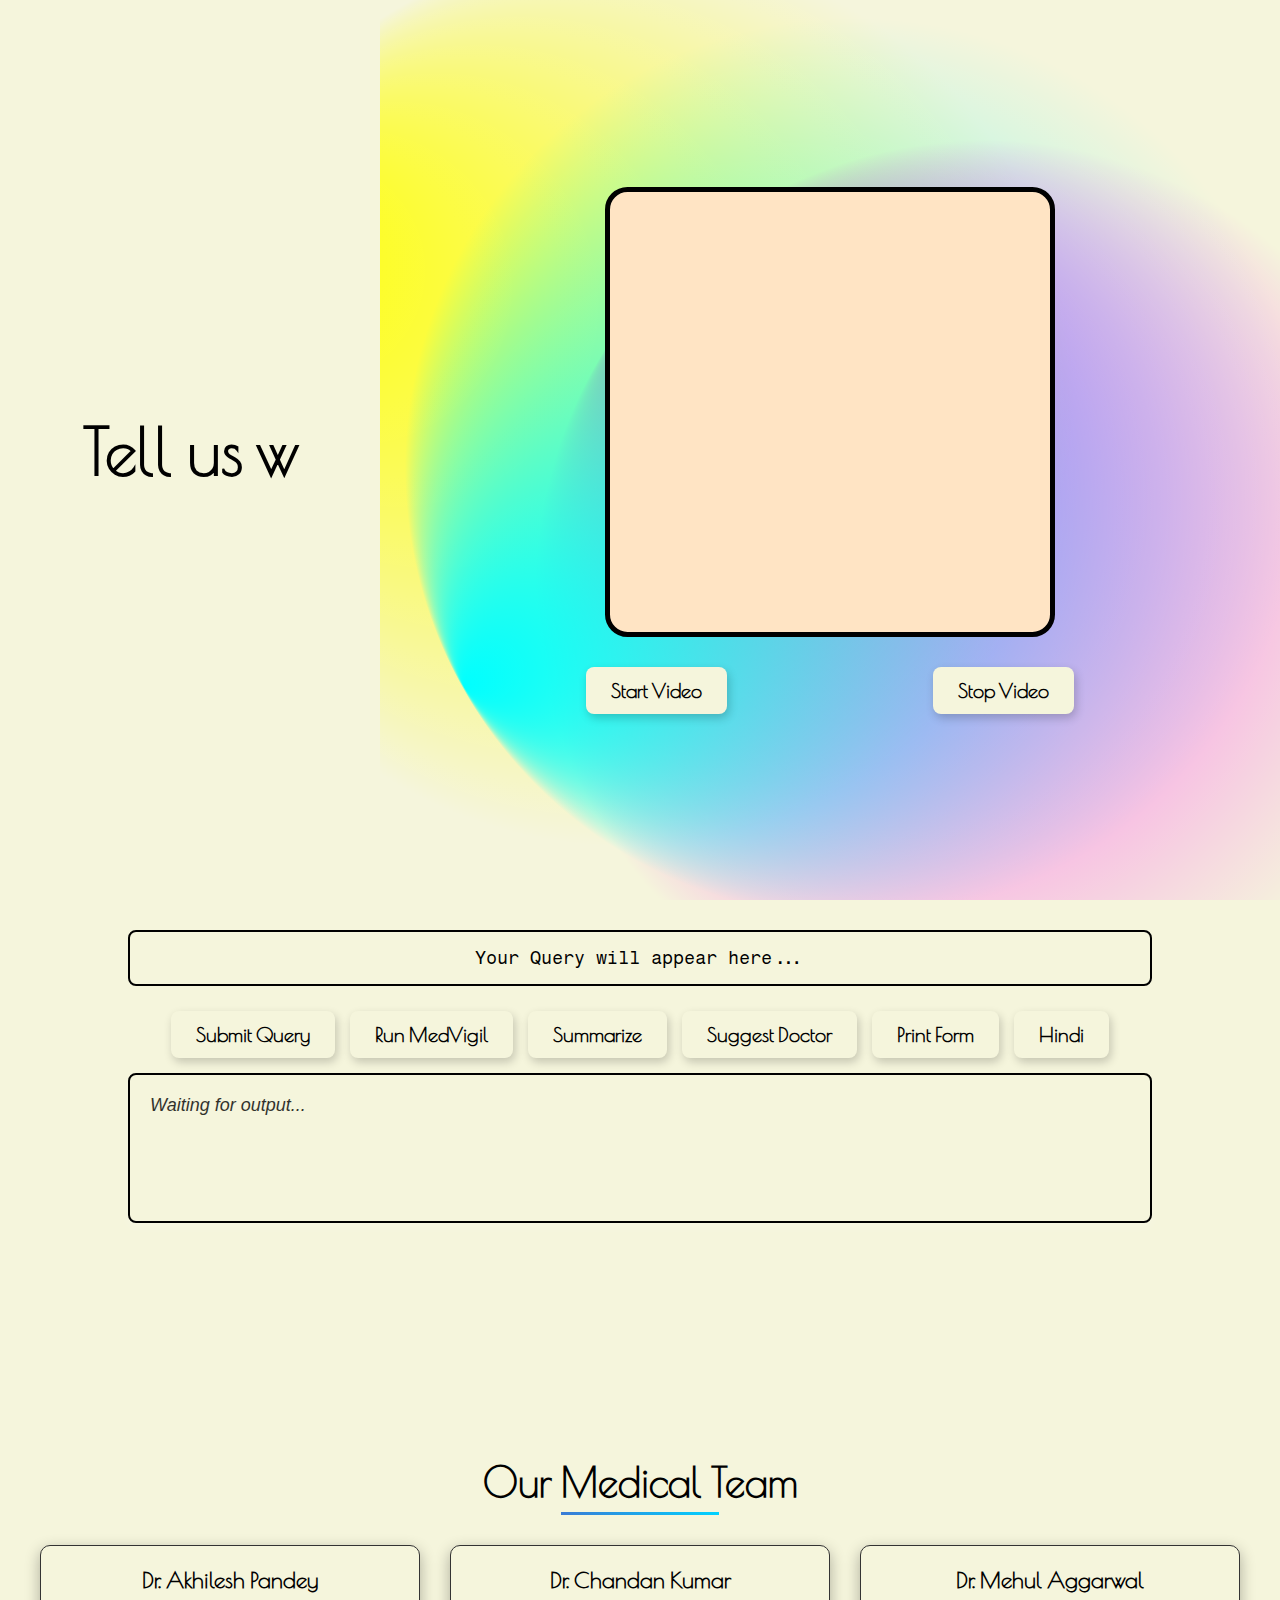
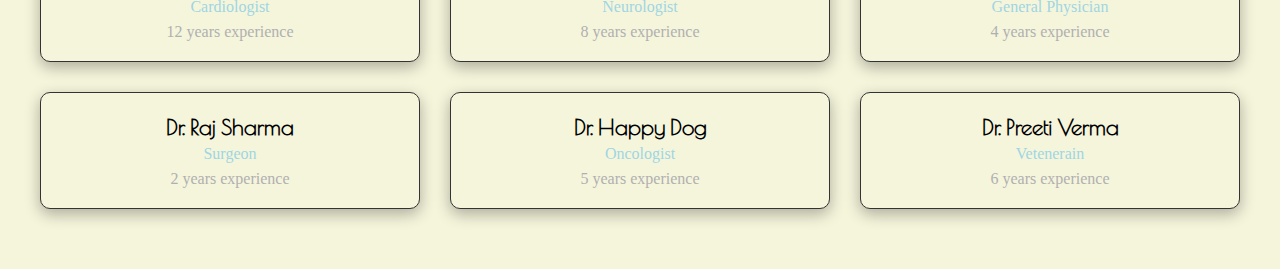
<file: BadmintonTableTennis/index_new.html>
<!DOCTYPE html>
<html lang="en">
<head>
    <meta charset="UTF-8">
    <meta name="viewport" content="width=device-width, initial-scale=1.0">
    <title>Split Screen</title>

    <!-- Include jQuery (required for your script) -->
    <script src="https://code.jquery.com/jquery-3.6.0.min.js"></script>

    <link rel="stylesheet" href="index.css">
    <script defer src="script.js"></script>
    
    <!-- Fonts and Font Awesome -->
    <link rel="preconnect" href="https://fonts.googleapis.com">
    <link rel="preconnect" href="https://fonts.gstatic.com" crossorigin>
    <link href="https://fonts.googleapis.com/css2?family=Funnel+Display:wght@300..800&display=swap" rel="stylesheet">
    <link rel="preconnect" href="https://fonts.googleapis.com">
    <link rel="preconnect" href="https://fonts.gstatic.com" crossorigin>
    <link href="https://fonts.googleapis.com/css2?family=Poiret+One&display=swap" rel="stylesheet">
    <link href="https://fonts.googleapis.com/css2?family=Fragment+Mono:ital@0;1&display=swap" rel="stylesheet">
    <link rel="stylesheet" href="https://cdnjs.cloudflare.com/ajax/libs/font-awesome/6.0.0/css/all.min.css">
</head>
<body>

    <div class="container">
        <div class="left">
          <span class="word"></span>
          <div class = "image-container">
              <img id="text-image" src="words_final_2.png" alt="Project Description" style="display: none;"> 
              <img id="secondary-image" src="workflow-1.png" alt="Additional Graphic" style="display: none;">
          </div>
        </div>
        <div class="right">
                    
            <div id="bg-wrap">
                <svg viewBox="0 0 100 100" preserveAspectRatio="xMidYMid slice">
                <defs>
                <radialGradient id="Gradient1" cx="50%" cy="50%" fx="0.441602%" fy="50%" r=".5"><animate attributeName="fx" dur="34s" values="0%;3%;0%" repeatCount="indefinite"></animate><stop offset="0%" stop-color="rgba(255, 0, 255, 1)"></stop><stop offset="100%" stop-color="rgba(255, 0, 255, 0)"></stop></radialGradient>
                <radialGradient id="Gradient2" cx="50%" cy="50%" fx="2.68147%" fy="50%" r=".5"><animate attributeName="fx" dur="23.5s" values="0%;3%;0%" repeatCount="indefinite"></animate><stop offset="0%" stop-color="rgba(255, 255, 0, 1)"></stop><stop offset="100%" stop-color="rgba(255, 255, 0, 0)"></stop></radialGradient>
                <radialGradient id="Gradient3" cx="50%" cy="50%" fx="0.836536%" fy="50%" r=".5"><animate attributeName="fx" dur="21.5s" values="0%;3%;0%" repeatCount="indefinite"></animate><stop offset="0%" stop-color="rgba(0, 255, 255, 1)"></stop><stop offset="100%" stop-color="rgba(0, 255, 255, 0)"></stop></radialGradient>
                <radialGradient id="Gradient4" cx="50%" cy="50%" fx="4.56417%" fy="50%" r=".5"><animate attributeName="fx" dur="23s" values="0%;5%;0%" repeatCount="indefinite"></animate><stop offset="0%" stop-color="rgba(0, 255, 0, 1)"></stop><stop offset="100%" stop-color="rgba(0, 255, 0, 0)"></stop></radialGradient>
                <radialGradient id="Gradient5" cx="50%" cy="50%" fx="2.65405%" fy="50%" r=".5"><animate attributeName="fx" dur="24.5s" values="0%;5%;0%" repeatCount="indefinite"></animate><stop offset="0%" stop-color="rgba(0,0,255, 1)"></stop><stop offset="100%" stop-color="rgba(0,0,255, 0)"></stop></radialGradient>
                <radialGradient id="Gradient6" cx="50%" cy="50%" fx="0.981338%" fy="50%" r=".5"><animate attributeName="fx" dur="25.5s" values="0%;5%;0%" repeatCount="indefinite"></animate><stop offset="0%" stop-color="rgba(255,0,0, 1)"></stop><stop offset="100%" stop-color="rgba(255,0,0, 0)"></stop></radialGradient>
                </defs>
                <!--<rect x="0" y="0" width="100%" height="100%" fill="url(#Gradient4)">
                <animate attributeName="x" dur="20s" values="25%;0%;25%" repeatCount="indefinite" />
                <animate attributeName="y" dur="21s" values="0%;25%;0%" repeatCount="indefinite" />
                <animateTransform attributeName="transform" type="rotate" from="0 50 50" to="360 50 50" dur="17s" repeatCount="indefinite"/>
                </rect>
                <rect x="0" y="0" width="100%" height="100%" fill="url(#Gradient5)">
                <animate attributeName="x" dur="23s" values="0%;-25%;0%" repeatCount="indefinite" />
                <animate attributeName="y" dur="24s" values="25%;-25%;25%" repeatCount="indefinite" />
                <animateTransform attributeName="transform" type="rotate" from="0 50 50" to="360 50 50" dur="18s" repeatCount="indefinite"/>
                </rect>
                <rect x="0" y="0" width="100%" height="100%" fill="url(#Gradient6)">
                <animate attributeName="x" dur="25s" values="-25%;0%;-25%" repeatCount="indefinite" />
                <animate attributeName="y" dur="26s" values="0%;-25%;0%" repeatCount="indefinite" />
                <animateTransform attributeName="transform" type="rotate" from="360 50 50" to="0 50 50" dur="19s" repeatCount="indefinite"/>
                </rect>-->
                <rect x="13.744%" y="1.18473%" width="100%" height="100%" fill="url(#Gradient1)" transform="rotate(334.41 50 50)"><animate attributeName="x" dur="20s" values="25%;0%;25%" repeatCount="indefinite"></animate><animate attributeName="y" dur="21s" values="0%;25%;0%" repeatCount="indefinite"></animate><animateTransform attributeName="transform" type="rotate" from="0 50 50" to="360 50 50" dur="7s" repeatCount="indefinite"></animateTransform></rect>
                <rect x="-2.17916%" y="35.4267%" width="100%" height="100%" fill="url(#Gradient2)" transform="rotate(255.072 50 50)"><animate attributeName="x" dur="23s" values="-25%;0%;-25%" repeatCount="indefinite"></animate><animate attributeName="y" dur="24s" values="0%;50%;0%" repeatCount="indefinite"></animate><animateTransform attributeName="transform" type="rotate" from="0 50 50" to="360 50 50" dur="12s" repeatCount="indefinite"></animateTransform>
                </rect>
                <rect x="9.00483%" y="14.5733%" width="100%" height="100%" fill="url(#Gradient3)" transform="rotate(139.903 50 50)"><animate attributeName="x" dur="25s" values="0%;25%;0%" repeatCount="indefinite"></animate><animate attributeName="y" dur="12s" values="0%;25%;0%" repeatCount="indefinite"></animate><animateTransform attributeName="transform" type="rotate" from="360 50 50" to="0 50 50" dur="9s" repeatCount="indefinite"></animateTransform>
                </rect>
                </svg>
              </div>
            
            <div id="vidcontainer">
                <video autoplay="true" id="videoElement">

                </video>
                <div class="buttonContainer">
                <button id="start">Start Video</button>
                <button id="stop">Stop Video</button>
                </div>
            </div>
        </div>
    </div>
    <div class="below">
        <input type="text" id="userPrompt" placeholder="Your Query will appear here..." >
    
        <div class="button-container">
            <button onclick="sendPrompt()">Submit Query</button>
            <button onclick="startMedVigil()">Run MedVigil</button>
            <button onclick="summarizeText()">Summarize</button>
            <button onclick="suggestDoctorFromQuery()">Suggest Doctor</button>
            <button onClick="printForm('summary-section')">Print Form</button>
            <button onClick="translateToHindi('llm-summary')">Hindi</button>
        </div>
        
        <div id="loading" style="display: none;">
          <div class="spinner"></div>
        </div>

        <div id="output"></div>
    </div>


    <div id="summary-section">
      <div class="summary-grid">
        <!-- Left Side -->
        <div class="summary-left">
          <h3>User Concern:</h3>
          <p id="user-ailment"></p>
    
          <h3>Medical Summary:</h3>
          <div id="llm-summary"></div>
        </div>
    
        <!-- Right Side -->
        <div class="summary-right">
          <h3>Suggested Doctor:</h3>
          <p id="suggested-doctor"></p>
    
          <h3>Recommended Time:</h3>
          <p id="doctor-time">Tomorrow at 10:00 AM</p>
        </div>
      </div>
    </div>
    
    
  

    <section class="doctors-section">
  <h2>Our Medical Team</h2>
  <div class="doctors-grid">
    <!-- Doctor 1 -->
    <div class="doctor-card">
      <h3>Dr. Akhilesh Pandey</h3>
      <p class="specialization">Cardiologist</p>
      <p class="experience">12 years experience</p>
    </div>
    
    <!-- Doctor 2 -->
    <div class="doctor-card">
      <h3>Dr. Chandan Kumar</h3>
      <p class="specialization">Neurologist</p>
      <p class="experience">8 years experience</p>
    </div>
    
        <!-- Doctor 3 -->
    <div class="doctor-card">
      <h3>Dr. Mehul Aggarwal</h3>
      <p class="specialization">General Physician</p>
      <p class="experience">4 years experience</p>
    </div>
        <!-- Doctor 4 -->
    <div class="doctor-card">
      <h3>Dr. Raj Sharma</h3>
      <p class="specialization">Surgeon</p>
      <p class="experience">2 years experience</p>
    </div>
            <!-- Doctor 5 -->
    <div class="doctor-card">
      <h3>Dr. Happy Dog</h3>
      <p class="specialization">Oncologist</p>
      <p class="experience">5 years experience</p>
    </div>
            <!-- Doctor 6 -->
    <div class="doctor-card">
      <h3>Dr. Preeti Verma</h3>
      <p class="specialization">Vetenerain</p>
      <p class="experience">6 years experience</p>
    </div>
    
  </div>
</section>

<!-- Entity Recognition Popup -->

    

    <script type="module">
        // Import the functions you need from the SDKs you need
        /*
        import { initializeApp } from "https://www.gstatic.com/firebasejs/11.3.1/firebase-app.js";
        import { getAnalytics } from "https://www.gstatic.com/firebasejs/11.3.1/firebase-analytics.js";
        import { getStorage, ref, uploadBytes } from "https://www.gstatic.com/firebasejs/11.3.1/firebase-storage.js";
    
        // Your web app's Firebase configuration
        const firebaseConfig = {
            apiKey: "AIzaSyAkdc52GXahXqesorzt5C88M_gnneYfEZ8",
            authDomain: "medvigil-backend.firebaseapp.com",
            projectId: "medvigil-backend",
            storageBucket: "medvigil-backend.firebasestorage.app",
            messagingSenderId: "1006273452623",
            appId: "1:1006273452623:web:19edb3cad6adef5de0683a",
            measurementId: "G-0E9BYQ9H9C"
        };
    
        // Initialize Firebase
        const app = initializeApp(firebaseConfig);
        const analytics = getAnalytics(app);
        const storage = getStorage(app); // Initialize Firebase Storage
        */
    </script>
</body>
</html>
</file>
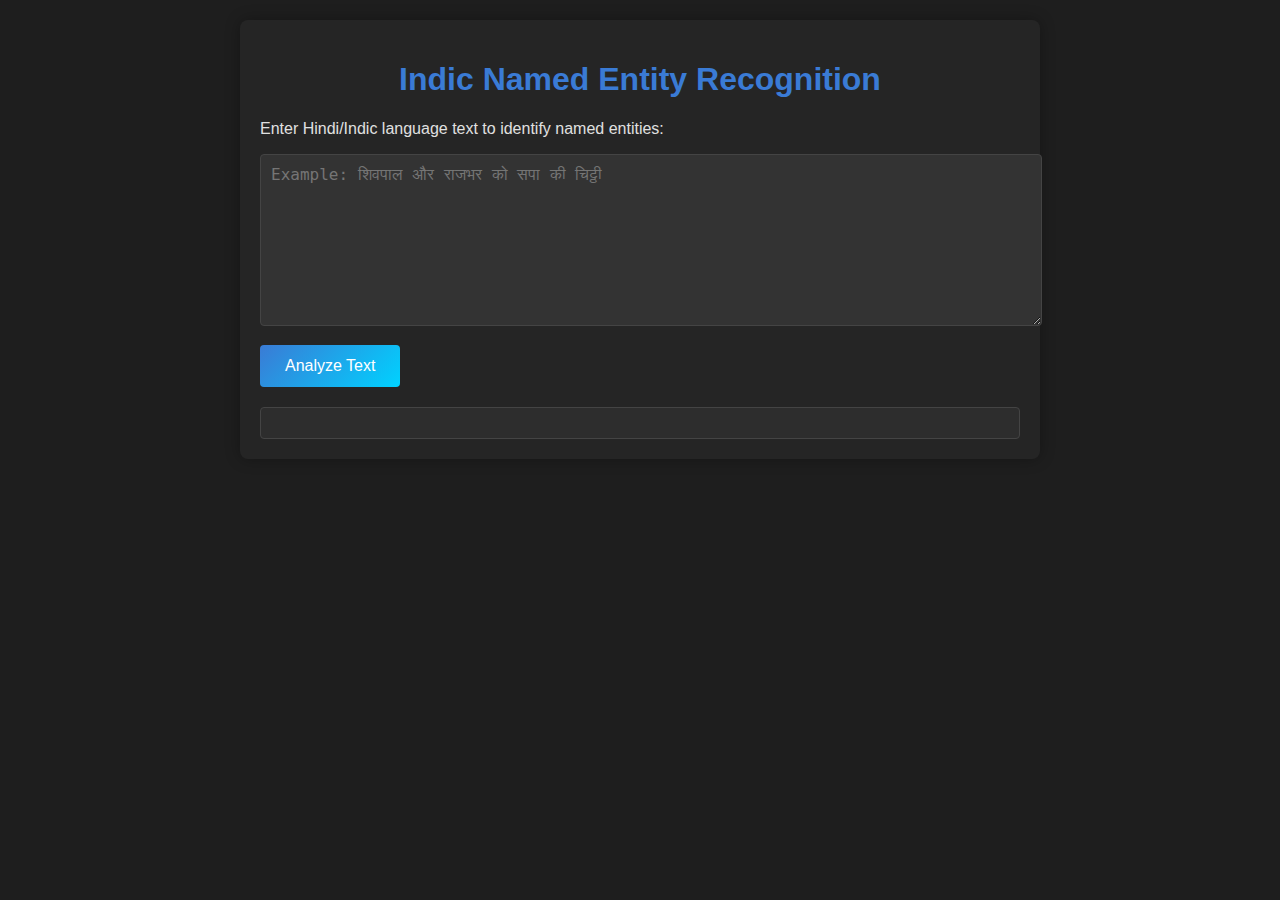
<file: BadmintonTableTennis/upeslib/indicNER.html>
<!DOCTYPE html>
<html lang="en">
<head>
    <meta charset="UTF-8">
    <meta name="viewport" content="width=device-width, initial-scale=1.0">
    <title>IndicNER Demo</title>
    <style>
        body {
            font-family: Arial, sans-serif;
            max-width: 800px;
            margin: 0 auto;
            padding: 20px;
            background-color: #1e1e1e;
            color: #e0e0e0;
        }
        .container {
            background-color: #252525;
            padding: 20px;
            border-radius: 8px;
            box-shadow: 0 0 15px rgba(0,0,0,0.3);
        }
        textarea {
            width: 100%;
            height: 150px;
            padding: 10px;
            background: #333;
            color: white;
            border: 1px solid #444;
            border-radius: 4px;
            font-size: 16px;
            margin-bottom: 15px;
        }
        button {
            background: linear-gradient(135deg, #3a7bd5, #00d2ff);
            color: white;
            border: none;
            padding: 12px 25px;
            border-radius: 4px;
            cursor: pointer;
            font-size: 16px;
            transition: all 0.3s;
        }
        button:hover {
            transform: translateY(-2px);
            box-shadow: 0 5px 15px rgba(58, 123, 213, 0.4);
        }
        #results {
            margin-top: 20px;
            padding: 15px;
            border: 1px solid #444;
            border-radius: 4px;
            background-color: #2d2d2d;
        }
        .entity {
            display: inline-block;
            margin: 3px;
            padding: 3px 8px;
            border-radius: 4px;
            font-weight: bold;
            transition: all 0.2s;
        }
        .PER { background-color: #f39c12; color: #121212; }
        .ORG { background-color: #27ae60; color: white; }
        .LOC { background-color: #9b59b6; color: white; }
        .loading {
            color: #00d2ff;
            font-style: italic;
        }
    </style>
</head>
<body>
    <div class="container">
        <h1 style="color: #3a7bd5; text-align: center;">Indic Named Entity Recognition</h1>
        <p>Enter Hindi/Indic language text to identify named entities:</p>
        
        <textarea id="inputText" placeholder="Example: शिवपाल और राजभर को सपा की चिट्ठी"></textarea>
        
        <button id="analyzeBtn">Analyze Text</button>
        
        <div id="results"></div>
    </div>

    <script>
        document.getElementById('analyzeBtn').addEventListener('click', analyzeText);

        async function analyzeText() {
            const inputText = document.getElementById('inputText').value.trim();
            const resultsDiv = document.getElementById('results');
            
            if (!inputText) {
                resultsDiv.innerHTML = '<p style="color:#ff6b6b">Please enter some text to analyze</p>';
                return;
            }

            // Show loading state
            resultsDiv.innerHTML = '<p class="loading">Analyzing text with IndicNER model...</p>';
            const btn = document.getElementById('analyzeBtn');
            btn.disabled = true;
            btn.textContent = "Processing...";

            try {
                const response = await fetch('http://localhost:5000/analyze', {
                    method: 'POST',
                    headers: { 'Content-Type': 'application/json' },
                    body: JSON.stringify({ text: inputText })
                });
                
                if (!response.ok) {
                    throw new Error("Server error: ${response.status}");
                }
                
                const data = await response.json();
                
                if (data.error) {
                    throw new Error(data.error);
                }
                
                displayResults(data.words || inputText.split(' '), data.tags);
                
            } catch (error) {
                resultsDiv.innerHTML = `<p style="color:#ff6b6b">Error: ${error.message}</p>`;
                console.error("Analysis error:", error);
            } finally {
                btn.disabled = false;
                btn.textContent = "Analyze Text";
            }
        }

        function displayResults(words, tags) {
            const resultsDiv = document.getElementById('results');
            
            if (!words || !tags || words.length !== tags.length) {
                resultsDiv.innerHTML = '<p style="color:#ff6b6b">Invalid response format from server</p>';
                return;
            }
            
            let html = '<h3 style="color:#3a7bd5">Named Entities Found:</h3><div style="line-height: 2;">';
            
            for (let i = 0; i < words.length; i++) {
                const tag = tags[i];
                const entityClass = tag === 'O' ? 'O' : tag.split('-')[1];
                
                if (entityClass !== 'O') {
                    html += `<span class="entity ${entityClass}" title="${tag}">${words[i]}</span> `;
                } else {
                    html += `${words[i]} `;
                }
            }
            
            html += '</div><div style="margin-top: 20px; border-top: 1px solid #444; padding-top: 15px;">';
            html += '<h4 style="color:#00d2ff">Legend:</h4>';
            html += '<p><span class="entity PER">PERSON</span> ';
            html += '<span class="entity ORG">ORGANIZATION</span> ';
            html += '<span class="entity LOC">LOCATION</span></p>';
            html += '</div>';
            
            resultsDiv.innerHTML = html;
        }
    </script>
</body>
</html>
</file>
<file: BadmintonTableTennis/index.css>
* {
  margin: 0;
  padding: 0;
  box-sizing: border-box;
}
body{
  background-color: beige;
}
.word {
  font-size: 4rem;
  font-weight: 900;
  transition: all 0.6s ease-out;
  color:black;
  font-family: "Poiret One", sans-serif;
}

.image-container {
  position: absolute;
  top: 0;
  left: 0;
  width: 100%;
  display: flex;
  flex-direction: column;
  align-items: center;
  gap: 30px; /* Controls space between images */
}

.image-container img {
  max-width: 80%;
  opacity: 0;
  transition: all 0.8s cubic-bezier(0.16, 1, 0.3, 1); /* Smooth easing */
  transform: translateY(20px); /* Starts slightly below */
}

.image-container img.active {
  opacity: 1;
  transform: translateY(0);
}
.container {
  display: flex;
  height: 100vh;
  margin-bottom: 0; /* Ensure there's no extra margin */
  padding-bottom: 0; /* Remove any internal spacing */
}

.left {
  flex: 1;
  /*background-color: #ff91a4;*/
  background-color: beige;
  color: beige;
  display: flex;
  align-items: center;
  justify-content: center;
  font-size: 3rem;
  font-family: Arial, sans-serif;
  font-weight: bolder;
  /* Change from here */
  min-height: 150px; /* Adjust based on your largest text block */
  position: relative;
}

.right {
  flex: 1;
  background-color: beige;
  position: relative; /* Ensures child elements can be positioned absolutely */
  display: flex;
  align-items: center;
  justify-content: center;
}

#bg-wrap {
  position: absolute;
  top: 0;
  left: 0;
  width: 100%;
  height: 100%;
  z-index: 0; /* Sends it to the background */
  overflow: hidden;
}

#videoElement {
  background-color: bisque;
  height: 50vh;
  width: 50%;
  max-width: 600px; /* Ensures it doesn't grow too large */
  border: 5px solid black; /* Optional */
  margin: 0 auto; /* Centers horizontally */
}

#vidcontainer {
  position: relative; /* Ensures it stays in front of the background */
  z-index: 1; /* Higher than bg-wrap */
  display: flex;
  flex-direction: column; /* Aligns children (video & button) vertically */
  align-items: center; /* Centers them horizontally */
  justify-content: center; /* Centers them vertically */
  height: 100%; /* Ensures full height of the container */
  width: 100%;
}

video {
  width: 80%; /* Adjust width as needed */
  max-width: 600px; /* Prevents it from being too large */
  border: 1px solid black; /* Optional: Adds a border */
  border-radius: 5%;
}

#stop, #start {
  margin-top: 30px; /* Space between video and button */
  cursor: pointer;
}

.buttonContainer {
  display: flex;
  flex-direction: row;
  justify-content: space-evenly;
  width: 100vh;
}
/* Doctors Section - Dark Theme */
.doctors-section {
  padding: 60px 20px;
  background: beige;  
  text-align: center;
  color: #e0e0e0; /* Light text for contrast */

}

.doctors-section h2 {
  font-size: 2.5rem;
  margin-bottom: 40px;
  color: black; /* Pure black for headings */
  position: relative;
  display: inline-block;
  font-family: "Poiret One", sans-serif;
}

.doctors-section h2::after {
  content: '';
  position: absolute;
  width: 50%;
  height: 3px;
  background: linear-gradient(90deg, #3a7bd5, #00d2ff); /* Gradient accent */
  bottom: -10px;
  left: 25%;
}

.doctors-grid {
  display: grid;
  grid-template-columns: repeat(auto-fit, minmax(280px, 1fr));
  gap: 30px;
  max-width: 1200px;
  margin: 0 auto;
}

.doctor-card {
  background: beige; 
  border-radius: 10px;
  overflow: hidden;
  box-shadow: 0 5px 15px rgba(0,0,0,0.3);
  transition: all 0.3s ease;
  border: 1px solid #333;

}

.doctor-card:hover {
  transform: translateY(-10px);
  box-shadow: 0 15px 30px rgba(58, 123, 213, 0.2); /* Blue tint on hover */
  border-color: #3a7bd5; /* Accent color */
}

.doctor-card h3 {
  margin: 20px 0 5px;
  font-size: 1.4rem;
  color: black;
  font-family: "Poiret One", sans-serif;

}

.specialization {
  color: #9fd6e2; /* Cyan accent */
  font-weight: 400;
  margin-bottom: 7px;
}

.experience {
  color: #b0b0b0; /* Lighter gray */
  padding-bottom: 20px;
}

/* Centering and spacing */
.below {
  display: flex;
  flex-direction: column;
  align-items: center;
  gap: 15px;
  width: 100%;
  background-color: beige;
  padding-top: 30px;
  /* border: 2px solid black; */
}


/* Input box styling */
input#userPrompt {
  width: 80%;
  padding: 15px;
  font-size: 18px;
  border: 2px solid black;
  border-radius: 8px;    
  font-family: "Fragment Mono", monospace;
  font-weight: 200;
  text-align: center;
  background-color: beige;
  transition: all 0.3s ease-in-out;
  color: black;
}

input#userPrompt::placeholder {
  color: black;
  opacity: 1;
}

input#userPrompt:focus {
  border-color: #007bff;
  box-shadow: 0 0 10px rgba(0, 123, 255, 0.2);
  outline: none;
}

/* Button container: aligns buttons side by side */
.button-container {
  display: flex;
  gap: 15px; /* Space between buttons */
  margin-top: 10px;
}

/* Buttons */
button {
  padding: 12px 25px;
  font-size: 20px;
  font-weight: bolder;
  background: beige;
  color: black;
  border: none;
  border-radius: 8px;
  cursor: pointer;
  transition: all 0.2s ease-in-out;
  box-shadow: 2px 4px 10px rgba(0, 0, 0, 0.2);
  font-family: "Poiret One", sans-serif;
}

/* Button hover effect */
button:hover {
  background: peachpuff;
  transform: scale(1.05);
}

/* Button click effect */
button:active {
  transform: scale(0.95);
}

/* Full-width output box */
#output {
  font-size: 18px;
  border: 2px solid black; /* beige border */
  padding: 20px;
  width: 80%; /* Adjusted width */
  min-height: 150px;
  border-radius: 8px;
  text-align: left;
  font-family: Arial, Helvetica, sans-serif;
  background: beige; /* Background color changed to black */
  color: black; /* Text color changed to beige */
  box-shadow: 0px 4px 10px rgba(255, 255, 255, 0.2); /* Optional: subtle beige glow */
  position: relative;
  overflow-y: auto;
}

/* Ensure "Waiting for output" text is beige */
#output::before {
  content: "Waiting for output...";
  color: black; /* Ensure text is visible */
  display: block;
  font-style: italic;
  opacity: 0.8;
}

/* Loading effect when waiting for output */
#output.waiting {
  background: black; /* Keep background black */
  color: beige; /* Text remains beige */
  animation: pulse 1.5s infinite;
}

/* Animation for loading effect */
@keyframes pulse {
  0% { opacity: 0.8; }
  50% { opacity: 1; }
  100% { opacity: 0.8; }
}

/* loading animation final and spinner animation final*/
#loading {
  display: flex;
  justify-content: center;
  align-items: center;
  padding: 10px;
}

.spinner {
  border: 4px solid rgba(0, 0, 0, 0.1);
  border-top: 4px solid #3498db;
  border-radius: 50%;
  width: 30px;
  height: 30px;
  animation: spin 0.8s linear infinite;
}

@keyframes spin {
  to { transform: rotate(360deg); }
}


#summary-section {
  opacity: 0;
  transform: translateY(20px);
  transition: opacity 0.6s ease, transform 0.6s ease;
  visibility: hidden;
  pointer-events: none;

  /* margin: 40px auto;
  padding: 35px 40px; */
  width: 92%;
  max-width: 1000px;
  background: linear-gradient(to right, #ffe6e6, #fff0f5); /* soft pink-beige blend */
  border: 1px solid #ffb3c6;
  border-radius: 16px;
  box-shadow: 0 0 18px rgba(255, 192, 203, 0.5);
  color: #3d0f17;
  font-family: "Poiret One", sans-serif;
}

#summary-section.show {
  opacity: 1;
  transform: translateY(0);
  visibility: visible;
  pointer-events: auto;
}

.summary-grid {
  display: grid;
  grid-template-columns: 1fr 1fr;
  gap: 35px;
  /* margin-top: 25px; */
}

.summary-left,
.summary-right {
  background: #ffe0eb;
  padding: 25px;
  border-radius: 12px;
  border: 1px solid #ff99aa;
  box-shadow: inset 0 0 10px rgba(255, 182, 193, 0.3);
}

.summary-left h3,
.summary-right h3 {
  margin-top: 0;
  color: #e6005c;
  font-size: 1.4em;
  border-bottom: 1px solid #ff99aa;
  padding-bottom: 8px;
  margin-bottom: 16px;
}

.summary-left ul,
.summary-right ul {
  padding-left: 20px;
  list-style-type: disc;
}

.summary-left li,
.summary-right li {
  margin-bottom: 10px;
  line-height: 1.6;
  color: #5c1a26;
}

#suggested-doctor {
  font-weight: 600;
  font-size: 1.3em;
  color: #ff3366;
  margin-bottom: 10px;
  text-shadow: 0 0 8px rgba(255, 102, 153, 0.2);
}

#user-ailment {
  font-style: italic;
  color: #7a2e3a;
  font-size: 1.05em;
  margin-bottom: 10px;
}
</file>
